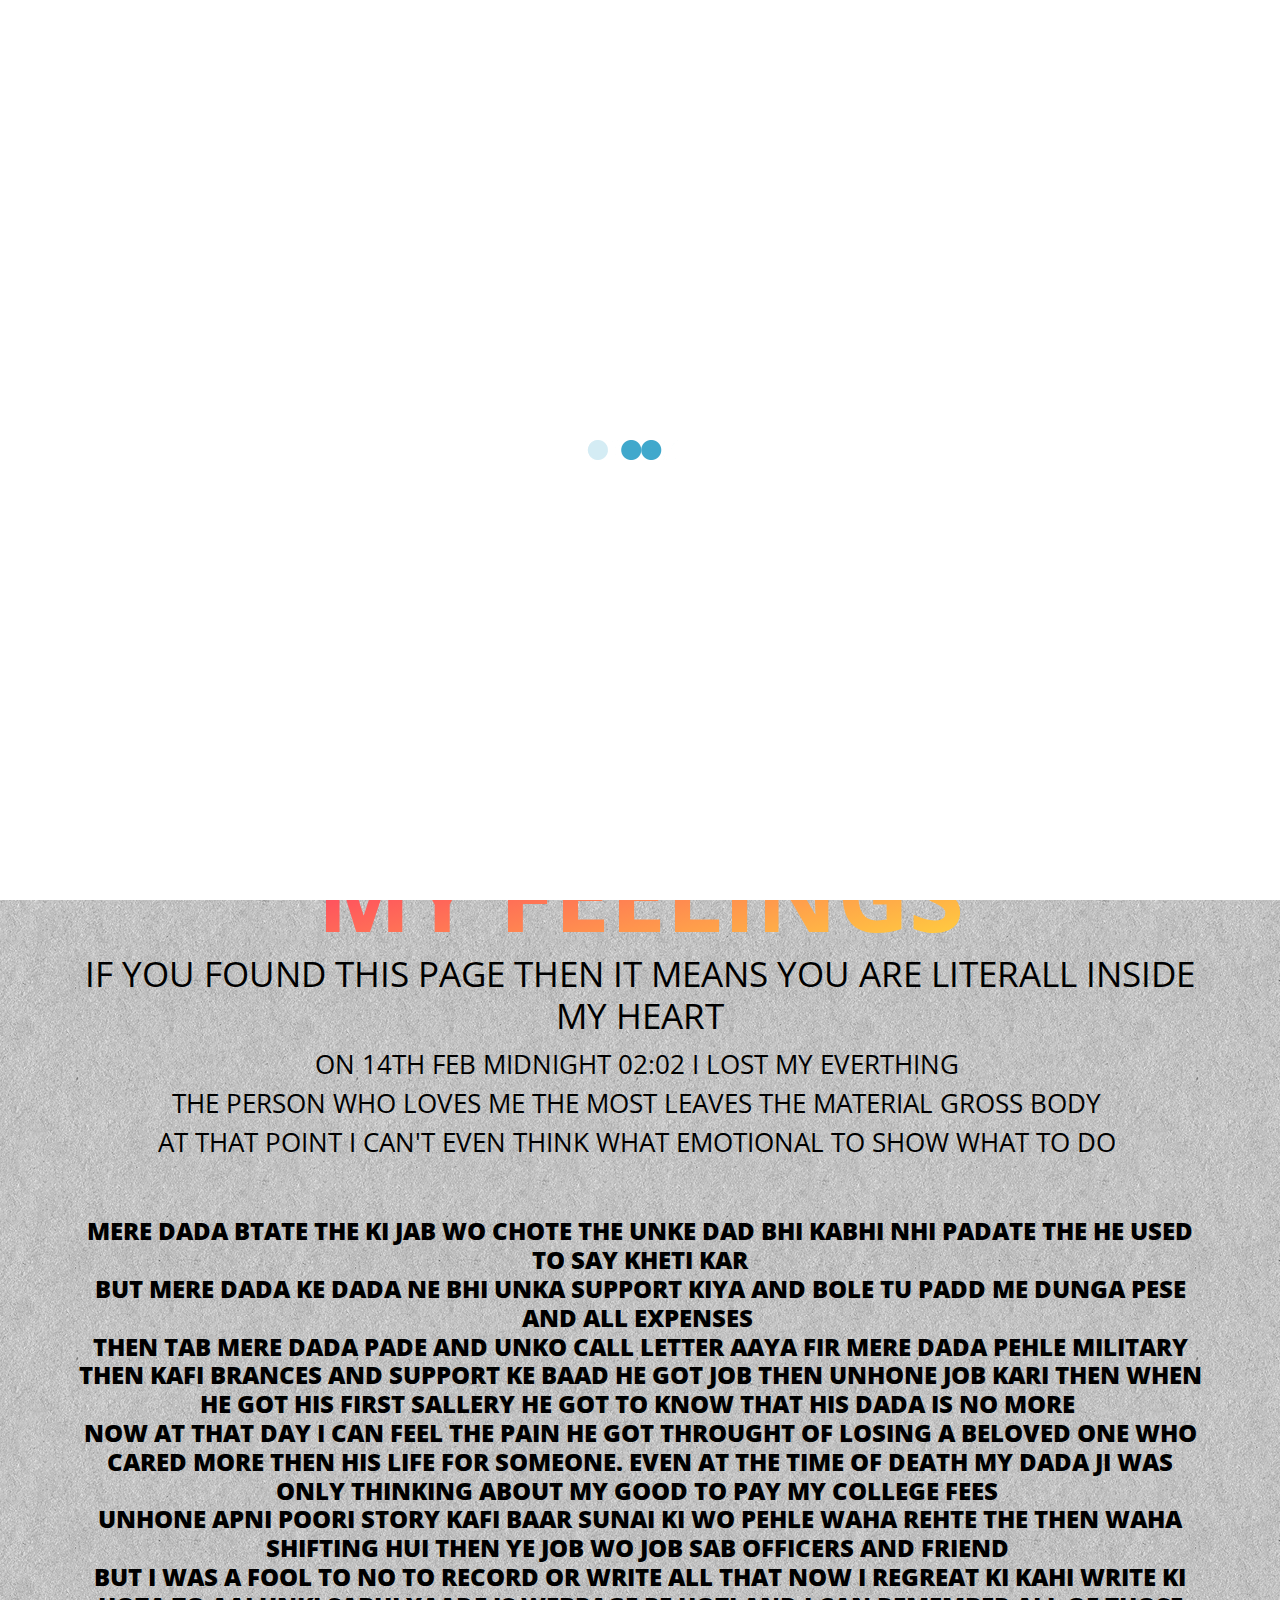
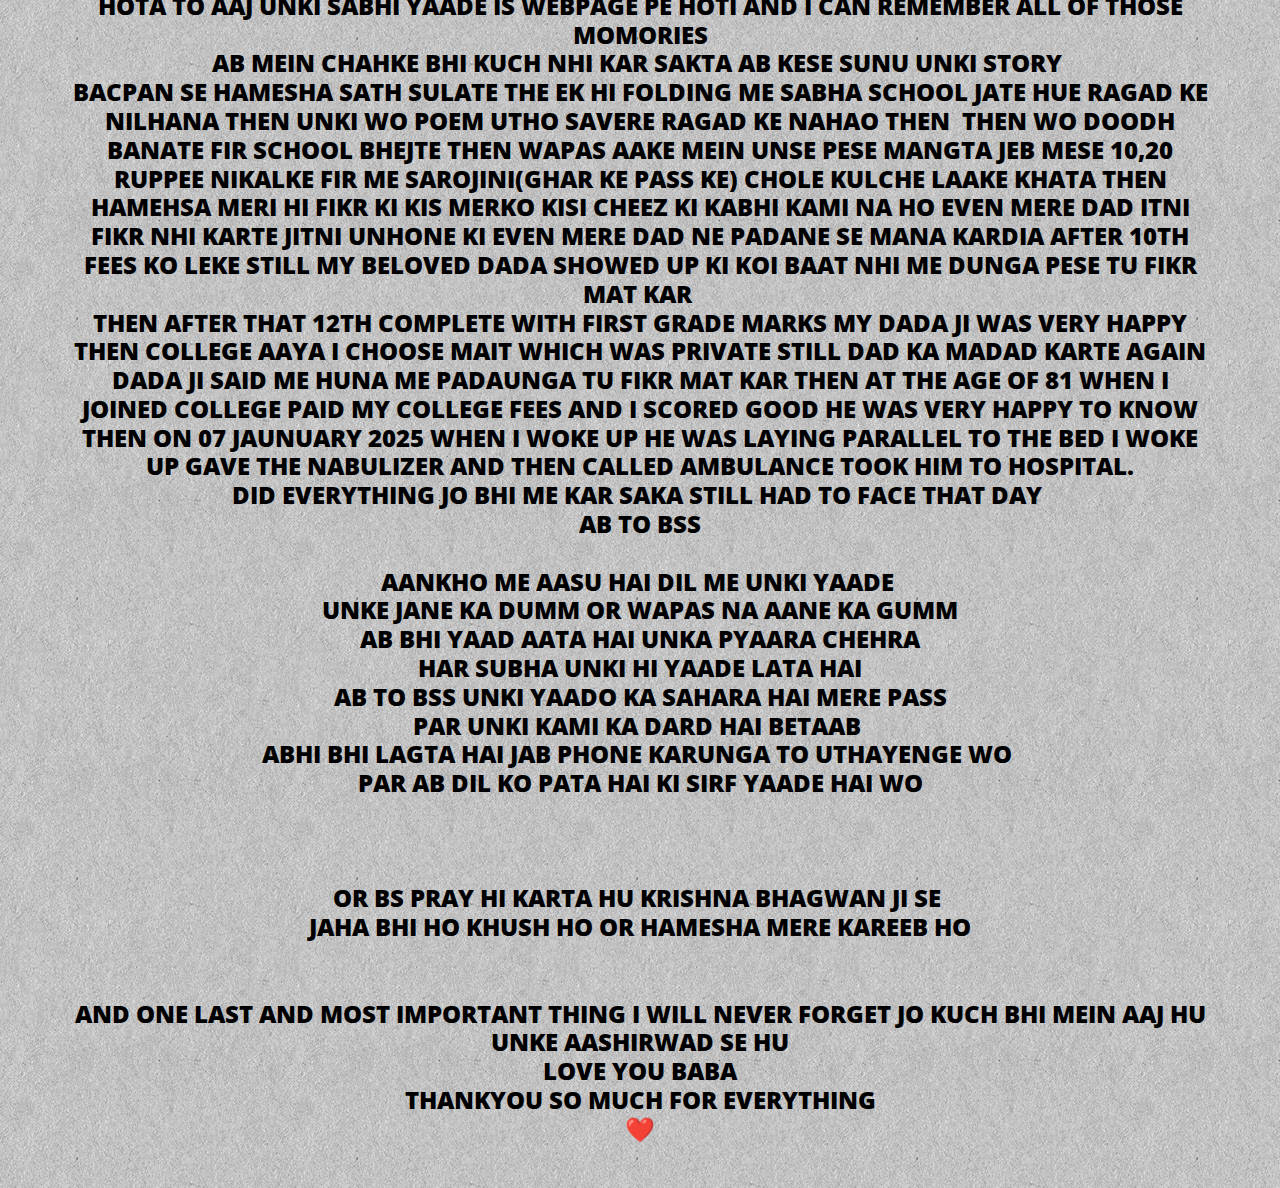
<file: feelings-for-him.html>
<!doctype html>
<html>
<head>
    <meta charset="utf-8">
    <meta name="keywords" content="">
    <meta name="description" content="">
    <meta name="viewport" content="width=device-width, initial-scale=1.0, viewport-fit=cover">
	<meta name="robots" content="index, follow">
    <link rel="shortcut icon" type="image/jpg" href="favicon.jpg">
    
	<link rel="stylesheet" type="text/css" href="./css/bootstrap.min.css?9261">
	<link rel="stylesheet" type="text/css" href="style.css?9374">
	<link rel="stylesheet" type="text/css" href="./css/animate.min.css?8101">
	<link href='https://fonts.googleapis.com/css?family=Open+Sans:400,500,600,800,40&display=swap&subset=latin,latin-ext' rel='stylesheet' type='text/css'>
	<link href='https://fonts.googleapis.com/css?family=Domine&display=swap&subset=latin,latin-ext' rel='stylesheet' type='text/css'>
    <title>Feelings for him</title>


    
<!-- Analytics -->
 
<!-- Analytics END -->
    
</head>
<body>

<!-- Preloader -->
<div id="page-loading-blocs-notifaction" class="page-preloader"></div>
<!-- Preloader END -->


<!-- Main container -->
<div class="page-container">
    
<!-- bloc-0 -->
<div class="bloc bloc-bg-texture texture-paper bgc-7376 d-bloc" id="bloc-0">
	<div class="container bloc-no-padding">
		<div class="row">
			<div class="col">
				<nav class="navbar navbar-light row navbar-expand-md flex-column" role="navigation">
					<div class="container-fluid flex-column">
						<button id="nav-toggle" type="button" class="ui-navbar-toggler navbar-toggler border-0 p-0" aria-expanded="false" aria-label="Toggle navigation" data-bs-toggle="collapse" data-bs-target=".navbar-33343">
							<span class="navbar-toggler-icon"><svg height="32" viewBox="0 0 32 32" width="32"><path class="svg-menu-icon menu-icon-bloc-0-stroke" d="m2 9h28m-28 7h28m-28 7h28" auto-style-class="menu-icon-bloc-0-stroke" data-custom-classes=" menu-icon-bloc-0-stroke"></path></svg></span>
						</button>
						<div class="collapse navbar-collapse navbar-45833 navbar-44110 navbar-35368 navbar-33343  sidebar-nav">
								<ul class="site-navigation nav navbar-nav mx-auto justify-content-center">
									<li class="nav-item">
										<a href="index.html" class="nav-link">Home</a>
									</li>
									<li class="nav-item">
										<a href="contact.html" class="nav-link">CONTACT</a>
									</li>
									<li class="nav-item">
										<a href="gallery.html" class="nav-link">GALLERY</a>
									</li>
									<li class="nav-item">
										<a href="certificate.html" class="nav-link">CERTIFICATE</a>
									</li>
									<li class="nav-item">
										<a href="resume.html" class="nav-link">RESUME</a>
									</li>
								</ul>
							</div>
					</div>
				</nav>
			</div>
		</div>
	</div>
</div>
<!-- bloc-0 END -->

<!-- bloc-19 -->
<div class="bloc bloc-fill-screen l-bloc bloc-bg-texture texture-paper b-parallax" id="bloc-19">
	<div class="container fill-bloc-top-edge">
		<div class="row">
			<div class="col-12">
				<picture><source type="image/webp" srcset="img/lazyload-ph.png" data-srcset="img/smiling%20dadu.webp, img/placeholder-image.png x"><img src="img/lazyload-ph.png" data-src="img/smiling%20dadu.jpg" class="img-fluid img-protected mx-auto d-block lazyload" alt="hath%20jodte%20hue%20dadu%20pic" data-srcset="img/placeholder-image.png x" width="1140" height="757"></picture>
			</div>
		</div>
	</div>
	<div class="container">
		<div class="row">
			<div class="col">
				<h1 class="text-center mg-clear hero-header-text text-fire-gradient">
					MY FEELINGS
				</h1>
				<h3 class="hero-subheader tc-7376 mx-auto d-block text-center">
					IF YOU FOUND THIS PAGE THEN IT MEANS YOU ARE LITERALL INSIDE MY HEART
				</h3>
				<p class="p-4-style text-lg-center tc-7376 text-md-center text-sm-center text-center mx-auto d-block">
					ON 14TH FEB MIDNIGHT 02:02 I LOST MY EVERTHING&nbsp;<br>THE PERSON WHO LOVES ME THE MOST LEAVES THE MATERIAL GROSS BODY&nbsp;<br>AT THAT POINT I CAN'T EVEN THINK WHAT EMOTIONAL TO SHOW WHAT TO DO&nbsp;<br><br>
				</p>
				<h4 class="mb-4 text-lg-center text-md-center text-sm-center mt-3 mx-auto d-block text-center h4-bloc-19-style tc-7376">
					MERE DADA BTATE THE KI JAB WO CHOTE THE UNKE DAD BHI KABHI NHI PADATE THE HE USED TO SAY KHETI KAR<br>BUT MERE DADA KE DADA NE BHI UNKA SUPPORT KIYA AND BOLE TU PADD ME DUNGA PESE AND ALL EXPENSES&nbsp;<br>THEN TAB MERE DADA PADE AND UNKO CALL LETTER AAYA FIR MERE DADA PEHLE MILITARY THEN KAFI BRANCES AND SUPPORT KE BAAD HE GOT JOB THEN UNHONE JOB KARI THEN WHEN HE GOT HIS FIRST SALLERY HE GOT TO KNOW THAT HIS DADA IS NO MORE&nbsp;<br>NOW AT THAT DAY I CAN FEEL THE PAIN HE GOT THROUGHT OF LOSING A BELOVED ONE WHO CARED MORE THEN HIS LIFE FOR SOMEONE. EVEN AT THE TIME OF DEATH MY DADA JI WAS ONLY THINKING ABOUT MY GOOD TO PAY MY COLLEGE FEES&nbsp;<br>UNHONE APNI POORI STORY KAFI BAAR SUNAI KI WO PEHLE WAHA REHTE THE THEN WAHA SHIFTING HUI THEN YE JOB WO JOB SAB OFFICERS AND FRIEND&nbsp;<br>BUT I WAS A FOOL TO NO TO RECORD OR WRITE ALL THAT NOW I REGREAT KI KAHI WRITE KI HOTA TO AAJ UNKI SABHI YAADE IS WEBPAGE PE HOTI AND I CAN REMEMBER ALL OF THOSE MOMORIES<br>AB MEIN CHAHKE BHI KUCH NHI KAR SAKTA AB KESE SUNU UNKI STORY&nbsp;<br>BACPAN SE HAMESHA SATH SULATE THE EK HI FOLDING ME SABHA SCHOOL JATE HUE RAGAD KE NILHANA THEN UNKI WO POEM UTHO SAVERE RAGAD KE NAHAO THEN &nbsp;THEN WO DOODH BANATE FIR SCHOOL BHEJTE THEN WAPAS AAKE MEIN UNSE PESE MANGTA JEB MESE 10,20 RUPPEE NIKALKE FIR ME SAROJINI(GHAR KE PASS KE) CHOLE KULCHE LAAKE KHATA THEN HAMEHSA MERI HI FIKR KI KIS MERKO KISI CHEEZ KI KABHI KAMI NA HO EVEN MERE DAD ITNI FIKR NHI KARTE JITNI UNHONE KI EVEN MERE DAD NE PADANE SE MANA KARDIA AFTER 10TH FEES KO LEKE STILL MY BELOVED DADA SHOWED UP KI KOI BAAT NHI ME DUNGA PESE TU FIKR MAT KAR&nbsp;<br>THEN AFTER THAT 12TH COMPLETE WITH FIRST GRADE MARKS MY DADA JI WAS VERY HAPPY THEN COLLEGE AAYA I CHOOSE MAIT WHICH WAS PRIVATE STILL DAD KA MADAD KARTE AGAIN DADA JI SAID ME HUNA ME PADAUNGA TU FIKR MAT KAR THEN AT THE AGE OF 81 WHEN I JOINED COLLEGE PAID MY COLLEGE FEES AND I SCORED GOOD HE WAS VERY HAPPY TO KNOW THEN ON 07 JAUNUARY 2025 WHEN I WOKE UP HE WAS LAYING PARALLEL TO THE BED I WOKE UP GAVE THE NABULIZER AND THEN CALLED AMBULANCE TOOK HIM TO HOSPITAL.<br>DID EVERYTHING JO BHI ME KAR SAKA STILL HAD TO FACE THAT DAY&nbsp;<br>AB TO BSS<br><br>AANKHO ME AASU HAI DIL ME UNKI YAADE&nbsp;<br>UNKE JANE KA DUMM OR WAPAS NA AANE KA GUMM<br>AB BHI YAAD AATA HAI UNKA PYAARA CHEHRA<br>HAR SUBHA UNKI HI YAADE LATA HAI<br>AB TO BSS UNKI YAADO KA SAHARA HAI MERE PASS<br>PAR UNKI KAMI KA DARD HAI BETAAB&nbsp;<br>ABHI BHI LAGTA HAI JAB PHONE KARUNGA TO UTHAYENGE WO&nbsp;<br>PAR AB DIL KO PATA HAI KI SIRF YAADE HAI WO<br><br><br><br>OR BS PRAY HI KARTA HU KRISHNA BHAGWAN JI SE&nbsp;<br>JAHA BHI HO KHUSH HO OR HAMESHA MERE KAREEB HO<br><br><br>AND ONE LAST AND MOST IMPORTANT THING I WILL NEVER FORGET JO KUCH BHI MEIN AAJ HU UNKE AASHIRWAD SE HU<br>LOVE YOU BABA<br>THANKYOU SO MUCH FOR EVERYTHING<br>❤️<br>
				</h4>
			</div>
		</div>
	</div>
	<div class="container fill-bloc-bottom-edge">
		<div class="row">
			<div class="col-12">
			</div>
		</div>
	</div>
</div>
<!-- bloc-19 END -->

<!-- ScrollToTop Button -->
<button aria-label="Scroll to top button" class="bloc-button btn btn-d scrollToTop" onclick="scrollToTarget('1',this)"><svg xmlns="http://www.w3.org/2000/svg" width="22" height="22" viewBox="0 0 32 32"><path class="scroll-to-top-btn-icon" d="M30,22.656l-14-13-14,13"/></svg></button>
<!-- ScrollToTop Button END-->


</div>
<!-- Main container END -->
    


<!-- Additional JS -->
<script src="./js/bootstrap.bundle.min.js?8229"></script>
<script src="./js/blocs.min.js?4415"></script>
<script src="./js/lazysizes.min.js" defer></script><!-- Additional JS END -->


</body>
</html>
</file>
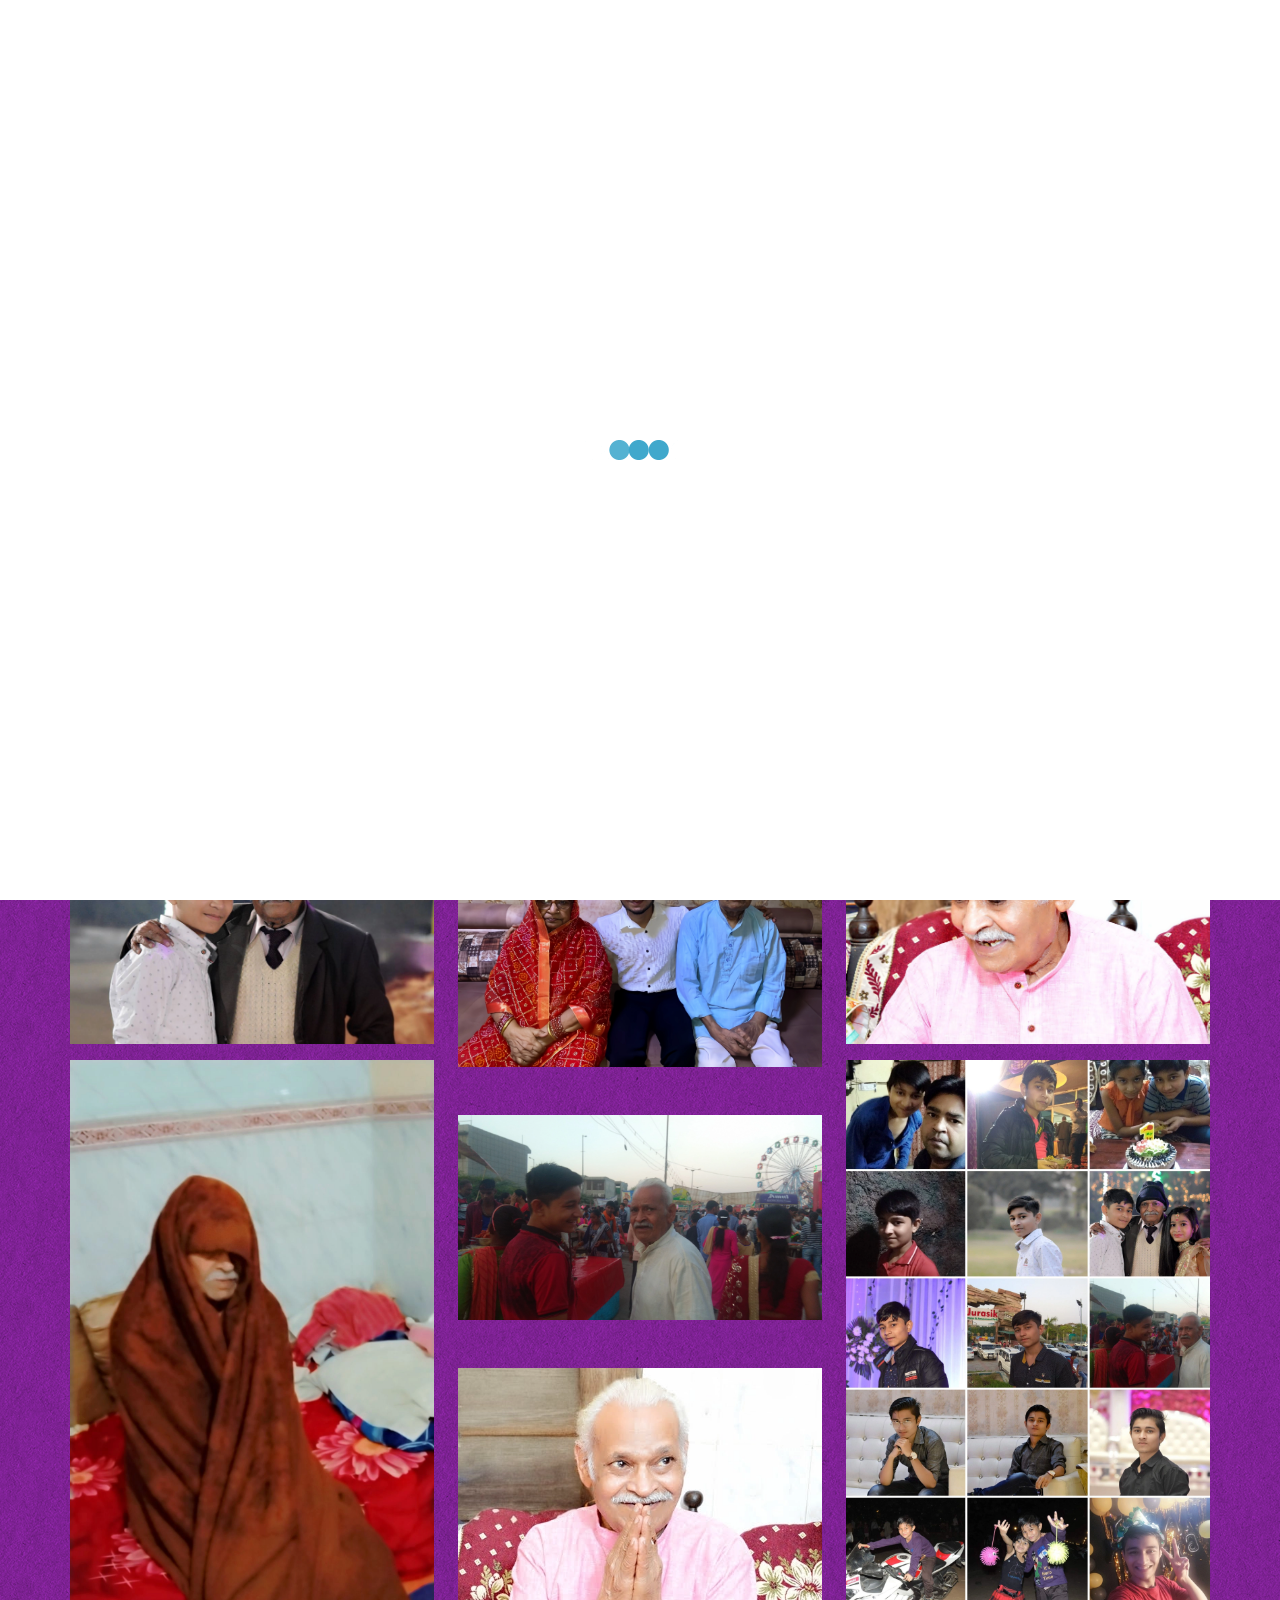
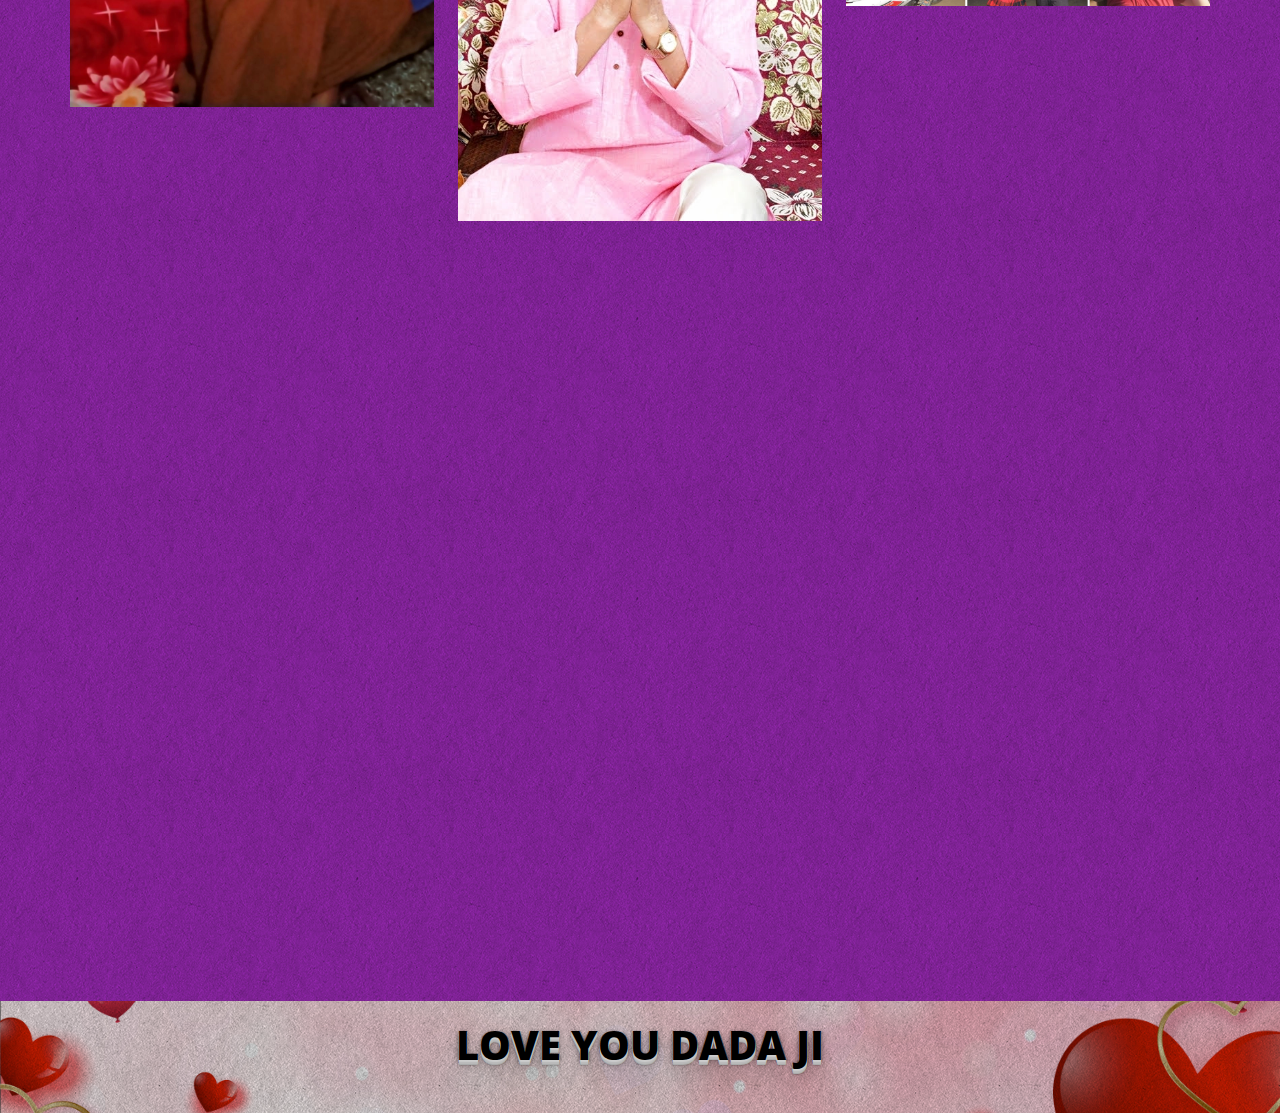
<file: love-you-dada-ji.html>
<!doctype html>
<html>
<head>
    <meta charset="utf-8">
    <meta name="keywords" content="">
    <meta name="description" content="">
    <meta name="viewport" content="width=device-width, initial-scale=1.0, viewport-fit=cover">
	<meta name="robots" content="index, follow">
    <link rel="shortcut icon" type="image/jpg" href="favicon.jpg">
    
	<link rel="stylesheet" type="text/css" href="./css/bootstrap.min.css?9261">
	<link rel="stylesheet" type="text/css" href="style.css?9374">
	<link rel="stylesheet" type="text/css" href="./css/animate.min.css?8101">
	<link href='https://fonts.googleapis.com/css?family=Open+Sans:400,500,600,800,40&display=swap&subset=latin,latin-ext' rel='stylesheet' type='text/css'>
	<link href='https://fonts.googleapis.com/css?family=Domine&display=swap&subset=latin,latin-ext' rel='stylesheet' type='text/css'>
    <title>Love you DADA ji</title>


    
<!-- Analytics -->
 
<!-- Analytics END -->
    
</head>
<body>

<!-- Preloader -->
<div id="page-loading-blocs-notifaction" class="page-preloader"></div>
<!-- Preloader END -->


<!-- Main container -->
<div class="page-container">
    
<!-- bloc-0 -->
<div class="bloc bloc-bg-texture texture-paper bgc-7376 d-bloc" id="bloc-0">
	<div class="container bloc-no-padding">
		<div class="row">
			<div class="col">
				<nav class="navbar navbar-light row navbar-expand-md flex-column" role="navigation">
					<div class="container-fluid flex-column">
						<button id="nav-toggle" type="button" class="ui-navbar-toggler navbar-toggler border-0 p-0" aria-expanded="false" aria-label="Toggle navigation" data-bs-toggle="collapse" data-bs-target=".navbar-33343">
							<span class="navbar-toggler-icon"><svg height="32" viewBox="0 0 32 32" width="32"><path class="svg-menu-icon menu-icon-bloc-0-stroke" d="m2 9h28m-28 7h28m-28 7h28" auto-style-class="menu-icon-bloc-0-stroke" data-custom-classes=" menu-icon-bloc-0-stroke"></path></svg></span>
						</button>
						<div class="collapse navbar-collapse navbar-45833 navbar-44110 navbar-35368 navbar-33343  sidebar-nav">
								<ul class="site-navigation nav navbar-nav mx-auto justify-content-center">
									<li class="nav-item">
										<a href="index.html" class="nav-link">Home</a>
									</li>
									<li class="nav-item">
										<a href="contact.html" class="nav-link">CONTACT</a>
									</li>
									<li class="nav-item">
										<a href="gallery.html" class="nav-link">GALLERY</a>
									</li>
									<li class="nav-item">
										<a href="certificate.html" class="nav-link">CERTIFICATE</a>
									</li>
									<li class="nav-item">
										<a href="resume.html" class="nav-link">RESUME</a>
									</li>
								</ul>
							</div>
					</div>
				</nav>
			</div>
		</div>
	</div>
</div>
<!-- bloc-0 END -->

<!-- bloc-17 -->
<div class="bloc bloc-bg-texture texture-paper bgc-3409 d-bloc" id="bloc-17">
	<div class="container bloc-sm">
		<div class="row voffset-clear-xs">
			<div class="col-12">
				<picture><source type="image/webp" srcset="img/lazyload-ph.png" data-srcset="img/dada%20ji.webp"><img src="img/lazyload-ph.png" data-src="img/dada%20ji.jpg" class="img-fluid img-protected mx-auto d-block img-style lazyload" alt="dada%20ji" width="500" height="680"></picture>
			</div>
		</div>
		<div class="row voffset-clear-xs voffset">
			<div class="col-3 col-4">
				<picture><source type="image/webp" srcset="img/lazyload-ph.png" data-srcset="img/me%20and%20dada.webp"><img src="img/lazyload-ph.png" data-src="img/me%20and%20dada.jpg" class="img-fluid img-protected mx-auto d-block mt-sm-3 mb-sm-3 mt-2 lazyload" alt="me%20and%20dada" width="364" height="242"></picture><picture><source type="image/webp" srcset="img/lazyload-ph.png" data-srcset="img/raat%20ko%20kambal%20mein%20dada%20ji.webp"><img src="img/lazyload-ph.png" data-src="img/raat%20ko%20kambal%20mein%20dada%20ji.jpg" class="img-fluid img-protected mx-auto d-block mb-sm-2 mt-sm-3 mt-3 lazyload" alt="raat%20ko%20kambal%20mein%20dada%20ji" width="364" height="647"></picture><picture><source type="image/webp" srcset="img/lazyload-ph.png" data-srcset="img/wedding.webp"><img src="img/lazyload-ph.png" data-src="img/wedding.jpg" class="img-fluid img-protected mx-auto d-block mt-lg-3 mb-lg-3 mt-3 lazyload" alt="wedding" width="364" height="548"></picture><picture><source type="image/webp" srcset="img/lazyload-ph.png" data-srcset="img/sote%20hue%20dada%20ji.webp"><img src="img/lazyload-ph.png" data-src="img/sote%20hue%20dada%20ji.jpg" class="img-fluid img-protected mx-auto d-block mt-3 lazyload" alt="sote%20hue%20dada%20ji" width="364" height="647"></picture>
			</div>
			<div class="col-3 col-4">
				<picture><source type="image/webp" srcset="img/lazyload-ph.png" data-srcset="img/dada%20dadi.webp"><img src="img/lazyload-ph.png" data-src="img/dada%20dadi.jpg" class="img-fluid img-protected mx-auto d-block mt-2 lazyload" alt="dada%20dadi" width="364" height="273"></picture><picture><source type="image/webp" srcset="img/lazyload-ph.png" data-srcset="img/mela.webp"><img src="img/lazyload-ph.png" data-src="img/mela.jpg" class="img-fluid img-protected mx-auto d-block mb-lg-3 mt-lg-5 mt-sm-3 mb-sm-3 mt-2 lazyload" alt="mela" width="364" height="205"></picture><picture><source type="image/webp" srcset="img/lazyload-ph.png" data-srcset="img/hath%20jodte%20hue%20dadu%20pic.webp"><img src="img/lazyload-ph.png" data-src="img/hath%20jodte%20hue%20dadu%20pic.jpg" class="img-fluid img-protected mx-auto d-block mb-lg-3 mt-lg-5 mt-sm-3 mb-sm-3 mt-3 mb-3 lazyload" alt="hath%20jodte%20hue%20dadu%20pic" width="364" height="454"></picture><picture><source type="image/webp" srcset="img/lazyload-ph.png" data-srcset="img/my%20birthday%20pic.webp"><img src="img/lazyload-ph.png" data-src="img/my%20birthday%20pic.jpg" class="img-fluid img-protected mx-auto d-block mt-sm-3 mb-sm-3 lazyload" alt="me%20and%20dada%20ji" width="364" height="485"></picture><picture><source type="image/webp" srcset="img/lazyload-ph.png" data-srcset="img/amma%20baba.webp"><img src="img/lazyload-ph.png" data-src="img/amma%20baba.jpeg" class="img-fluid img-protected mx-auto d-block mt-2 lazyload" alt="amma%20baba.jpeg" width="364" height="362"></picture>
			</div>
			<div class="col-3 col-4">
				<a href="feelings-for-him.html"><picture><source type="image/webp" srcset="img/lazyload-ph.png" data-srcset="img/smiling%20dadu.webp"><img src="img/lazyload-ph.png" data-src="img/smiling%20dadu.jpg" class="img-fluid img-protected mx-auto d-block mt-sm-3 mb-sm-3 mt-2 lazyload" alt="smiling%20dadu" width="364" height="242"></picture></a><picture><source type="image/webp" srcset="img/lazyload-ph.png" data-srcset="img/BeautyPlus_20171228211509_save-COLLAGE.webp"><img src="img/lazyload-ph.png" data-src="img/BeautyPlus_20171228211509_save-COLLAGE.jpg" class="img-fluid img-protected mx-auto d-block mt-lg-2 mb-lg-2 mt-sm-3 mb-sm-3 mt-2 mb-2 lazyload" alt="BeautyPlus_20171228211509_save COLLAGE" width="364" height="546"></picture><picture><source type="image/webp" srcset="img/lazyload-ph.png" data-srcset="img/snapchat%20sote%20hue.webp"><img src="img/lazyload-ph.png" data-src="img/snapchat%20sote%20hue.jpg" class="img-fluid img-protected mx-auto d-block mt-lg-3 mb-2 mt-2 lazyload" alt="snapchat%20sote%20hue" width="364" height="647"></picture><picture><source type="image/webp" srcset="img/lazyload-ph.png" data-srcset="img/hospital%20mein.webp"><img src="img/lazyload-ph.png" data-src="img/hospital%20mein.jpg" class="img-fluid img-protected mx-auto d-block lazyload" alt="hospital%20mein" width="364" height="760"></picture>
			</div>
		</div>
	</div>
</div>
<!-- bloc-17 END -->

<!-- bloc-19 -->
<div class="bloc bgc-3409 bg-heart-20background d-bloc bloc-bg-texture texture-paper" id="bloc-19">
	<div class="container bloc-no-padding bloc-sm-lg">
		<div class="row">
			<div class="col-sm-10 offset-sm-1 col-md-8 offset-md-2 col-lg-6 offset-lg-3 text-start">
				<h1 class="mb-4 text-lg-center mx-auto d-block text-md-center threeD-t text-sm-center text-center h1-love-you-baba-style tc-7376">
					LOVE YOU DADA JI
				</h1>
			</div>
		</div>
	</div>
</div>
<!-- bloc-19 END -->

<!-- ScrollToTop Button -->
<button aria-label="Scroll to top button" class="bloc-button btn btn-d scrollToTop" onclick="scrollToTarget('1',this)"><svg xmlns="http://www.w3.org/2000/svg" width="22" height="22" viewBox="0 0 32 32"><path class="scroll-to-top-btn-icon" d="M30,22.656l-14-13-14,13"/></svg></button>
<!-- ScrollToTop Button END-->


</div>
<!-- Main container END -->
    


<!-- Additional JS -->
<script src="./js/bootstrap.bundle.min.js?8229"></script>
<script src="./js/blocs.min.js?4415"></script>
<script src="./js/lazysizes.min.js" defer></script><!-- Additional JS END -->


</body>
</html>
</file>
<file: style.css>
/*-----------------------------------------------------------------------------------
	Singh
	About: A shiny new website.
	Author: Harsh Singh
	Version: 1.0
	Built with Blocs
-----------------------------------------------------------------------------------*/
body{
	margin:0;
	padding:0;
    background:#FFFFFF;
    overflow-x:hidden;
    -webkit-font-smoothing: antialiased;
    -moz-osx-font-smoothing: grayscale;
}
.page-container{overflow: hidden;} /* Prevents unwanted scroll space when scroll FX used. */
a,button{transition: background .3s ease-in-out;outline: none!important;} /* Prevent blue selection glow on Chrome and Safari */
a:hover{text-decoration: none; cursor:pointer;}
.scroll-fx-lock-init{position:fixed!important;top: 0;bottom: 0;left: :0;right: 0;z-index:99999;} /* ScrollFX Lock */
.blocs-grid-container{display: grid!important;grid-template-columns: 1fr 1fr;grid-template-rows: auto auto;column-gap: 1.5rem;row-gap: 1.5rem;} /* CSS Grid */
nav .dropdown-menu .nav-link{color:rgba(0,0,0,0.6)!important;} /* Maintain Downdown Menu Link Color in Navigation */
[data-bs-theme="dark"] nav .dropdown-menu .nav-link{color:var(--bs-dropdown-link-color)!important;} /* Maintain Downdown Menu Link Color in Navigation in Darkmode */


/* Preloader */

.page-preloader{position: fixed;top: 0;bottom: 0;width: 100%;z-index:100000;background:#FFFFFF url("img/pageload-spinner.gif") no-repeat center center;animation-name: preloader-fade;animation-delay: 2s;animation-duration: 0.5s;animation-fill-mode: both;}
.preloader-complete{animation-delay:0.1s;}
@keyframes preloader-fade {0% {opacity: 1;visibility: visible;}100% {opacity: 0;visibility: hidden;}}

/* = Blocs
-------------------------------------------------------------- */

.bloc{
	width:100%;
	clear:both;
	background: 50% 50% no-repeat;
	padding:0 20px;
	-webkit-background-size: cover;
	-moz-background-size: cover;
	-o-background-size: cover;
	background-size: cover;
	position:relative;
	display:flex;
}
.bloc .container{
	padding-left:0;
	padding-right:0;
	position:relative;
}


/* Sizes */

.bloc-xxl{
	padding:200px 20px;
}
.bloc-lg{
	padding:100px 20px;
}
.bloc-md{
	padding:50px 20px;
}
.bloc-sm{
	padding:20px;
}

/* = Full Screen Blocs 
-------------------------------------------------------------- */

.bloc-fill-screen{
	min-height:100vh;
	display: flex;
	flex-direction: column;
	padding-top:20px;
	padding-bottom:20px;
}
.bloc-fill-screen > .container{
	align-self: flex-middle;
	flex-grow: 1;
	display: flex;
	flex-wrap: wrap;
}
.bloc-fill-screen > .container > .row{
	flex-grow: 1;
	align-self: center;
	width:100%;
}
.bloc-fill-screen .fill-bloc-top-edge, .bloc-fill-screen .fill-bloc-bottom-edge{
	flex-grow: 0;
}
.bloc-fill-screen .fill-bloc-top-edge{
	align-self: flex-start;
}
.bloc-fill-screen .fill-bloc-bottom-edge{
	align-self: flex-end;
}


/* Bloc Mask */

.bloc-bg-mask{
	position: absolute;
	width:100%;
	height: 100%;
	text-align:center;
	left:0;
	right:0;
	top:0;
	bottom:0;
	z-index: 0;
	display: flex;
	pointer-events: none;
	align-items: flex-start;
}
.svg-mask{
	width:100%;
	height: 100%;
	fill-rule: evenodd;
	fill:#000000;
}


/* Background Textures */

.bloc-bg-texture::before{
	content:"";
	background-size: 2px 2px;
	position: absolute;
	top: 0;
	bottom: 0;
	left:0;
	right:0;
}
.texture-paper::before{
	background: url("img/texture-paper.png");
	background-size: 280px 280px;
}
.texture-darken::before{
	background: rgba(0,0,0,0.5);
}


/* Background Effects */

.parallax__container {
	clip: rect(0, auto, auto, 0);
	height: 100%;
	left: 0;
	overflow: hidden;
	position: absolute;
	top: 0;
	width: 100%;
	z-index:-1;
}
.parallax {
	position: fixed;
	top: 0;
	-webkit-transform: translate3d(0, 0, 0);
	transform: translate3d(0, 0, 0);
	-webkit-transform-style: preserve-3d;
	transform-style: preserve-3d;
	width: 100%;
	background-position: center;
	background-repeat: no-repeat;
	background-size: cover;
}


/* Dark theme */

.d-bloc{
	color:rgba(255,255,255,.7);
}
.d-bloc button:hover{
	color:rgba(255,255,255,.9);
}
.d-bloc .icon-round,.d-bloc .icon-square,.d-bloc .icon-rounded,.d-bloc .icon-semi-rounded-a,.d-bloc .icon-semi-rounded-b{
	border-color:rgba(255,255,255,.9);
}
.d-bloc .divider-h span{
	border-color:rgba(255,255,255,.2);
}
.d-bloc .a-btn,.d-bloc .navbar a, .d-bloc a .icon-sm, .d-bloc a .icon-md, .d-bloc a .icon-lg, .d-bloc a .icon-xl, .d-bloc h1 a, .d-bloc h2 a, .d-bloc h3 a, .d-bloc h4 a, .d-bloc h5 a, .d-bloc h6 a, .d-bloc p a{
	color:rgba(255,255,255,.6);
}
.d-bloc .a-btn:hover,.d-bloc .navbar a:hover,.d-bloc a:hover .icon-sm, .d-bloc a:hover .icon-md, .d-bloc a:hover .icon-lg, .d-bloc a:hover .icon-xl, .d-bloc h1 a:hover, .d-bloc h2 a:hover, .d-bloc h3 a:hover, .d-bloc h4 a:hover, .d-bloc h5 a:hover, .d-bloc h6 a:hover, .d-bloc p a:hover{
	color:rgba(255,255,255,1);
}
.d-bloc .navbar-toggle .icon-bar{
	background:rgba(255,255,255,1);
}
.d-bloc .btn-wire,.d-bloc .btn-wire:hover{
	color:rgba(255,255,255,1);
	border-color:rgba(255,255,255,1);
}
.d-bloc .card{
	color:rgba(0,0,0,.5);
}
.d-bloc .card button:hover{
	color:rgba(0,0,0,.7);
}
.d-bloc .card icon{
	border-color:rgba(0,0,0,.7);
}
.d-bloc .card .divider-h span{
	border-color:rgba(0,0,0,.1);
}
.d-bloc .card .a-btn{
	color:rgba(0,0,0,.6);
}
.d-bloc .card .a-btn:hover{
	color:rgba(0,0,0,1);
}
.d-bloc .card .btn-wire, .d-bloc .card .btn-wire:hover{
	color:rgba(0,0,0,.7);
	border-color:rgba(0,0,0,.3);
}


/* Light theme */

.d-bloc .card,.l-bloc{
	color:rgba(0,0,0,.5);
}
.d-bloc .card button:hover,.l-bloc button:hover{
	color:rgba(0,0,0,.7);
}
.l-bloc .icon-round,.l-bloc .icon-square,.l-bloc .icon-rounded,.l-bloc .icon-semi-rounded-a,.l-bloc .icon-semi-rounded-b{
	border-color:rgba(0,0,0,.7);
}
.d-bloc .card .divider-h span,.l-bloc .divider-h span{
	border-color:rgba(0,0,0,.1);
}
.d-bloc .card .a-btn,.l-bloc .a-btn,.l-bloc .navbar a,.l-bloc a .icon-sm, .l-bloc a .icon-md, .l-bloc a .icon-lg, .l-bloc a .icon-xl, .l-bloc h1 a, .l-bloc h2 a, .l-bloc h3 a, .l-bloc h4 a, .l-bloc h5 a, .l-bloc h6 a, .l-bloc p a{
	color:rgba(0,0,0,.6);
}
.d-bloc .card .a-btn:hover,.l-bloc .a-btn:hover,.l-bloc .navbar a:hover, .l-bloc a:hover .icon-sm, .l-bloc a:hover .icon-md, .l-bloc a:hover .icon-lg, .l-bloc a:hover .icon-xl, .l-bloc h1 a:hover, .l-bloc h2 a:hover, .l-bloc h3 a:hover, .l-bloc h4 a:hover, .l-bloc h5 a:hover, .l-bloc h6 a:hover, .l-bloc p a:hover{
	color:rgba(0,0,0,1);
}
.l-bloc .navbar-toggle .icon-bar{
	color:rgba(0,0,0,.6);
}
.d-bloc .card .btn-wire,.d-bloc .card .btn-wire:hover,.l-bloc .btn-wire,.l-bloc .btn-wire:hover{
	color:rgba(0,0,0,.7);
	border-color:rgba(0,0,0,.3);
}

/* Row Margin Offsets */

.voffset{
	margin-top:30px;
}


/* = NavBar
-------------------------------------------------------------- */

/* Navbar Icon */
.svg-menu-icon{
	fill: none;
	stroke: rgba(0,0,0,0.5);
	stroke-width: 2px;
	fill-rule: evenodd;
}
.navbar-dark .svg-menu-icon{
	stroke: rgba(255,255,255,0.5);
}
.menu-icon-thin-bars{
	stroke-width: 1px;
}
.menu-icon-thick-bars{
	stroke-width: 5px;
}
.menu-icon-rounded-bars{
	stroke-width: 3px;
	stroke-linecap: round;
}
.menu-icon-filled{
	fill: rgba(0,0,0,0.5);
	stroke-width: 0px;
}
.navbar-dark .menu-icon-filled{
	fill: rgba(255,255,255,0.5);
}
.navbar-toggler-icon{
	background: none!important;
	pointer-events: none;
	width: 33px;
	height: 33px;
}

/* Nav Special Classes */
.nav-special{
	overflow-y:scroll;
}
.nav-special .site-navigation{
	top:0;
	left:0;
	width:100%;
	position: relative!important;
	max-width: 100%!important;
	z-index: 1000;
}
.nav-special .nav > li{
	width:100%;
	background: none!important;
	border:0!important;
}
.nav-special.collapsing{
	-webkit-transition: none;
	transition: none;
	height:100%!important;
	background: none!important;
}
.nav-special .navbar-nav .dropdown-menu.show{
	position: relative!important;
	transform: none!important;
	float: none;
	width: 100%;
	margin-top: 0;
	background-color: transparent;
	-webkit-box-shadow: none;
	box-shadow: none;
	border: 0;
}
.nav-special .nav .dropdown-menu .nav-link{
	color:#FFF;
}
.blocsapp-special-menu{
	position: absolute;
	z-index:10000;
}
.nav-special.fullscreen-nav .caret,.nav-special.fullscreen-nav .dropdown-menu .dropdown .caret{
	border-width: 8px;
}
.nav-special .navbar-nav .show>.nav-link{
	color:#FFF;
}

/* Animate Menu Symbol */
.navbar-toggle{
	transition: all .1s linear;
}
.selected-nav{
	opacity: 0;
	transform: scale(0.3);
	transition: all .1s linear;
}


/* Special Menu Close Button */
.close-special-menu{
	position: absolute;
	display: block;
	width: 25px;
	height:25px;
	top:16px;
	right:10px;
	z-index: 10000;
}
.nav-invert .sidebar-nav .close-special-menu{
	left:260px;
}
.close-special-menu .close-icon{
	display: block;
	width:100%;
	height:1px;
	transform: rotate(45deg);
	margin-top:12px;
}
.close-special-menu .close-icon:after{
	content:"";
	display:inherit;
	width:inherit;
	height:inherit;
	background: inherit;
	transform: rotate(90deg);
}
.lock-scroll{
	overflow:hidden;
	transition: background .3s linear;
}
.nav-special::-webkit-scrollbar{
	-webkit-appearance: none;
	width:0;
	height:0;
}
.nav-special .dropdown-menu .dropdown .caret{
	border-top-color: rgba(255,255,255,.8);
	border-right-color: transparent;
	border-bottom-color: transparent;
	border-left-color: transparent;
	margin: 0 0 0 5px;
	float: none;
}
.blocsapp-special-menu .site-navigation.pull-right{
	float:none!important;
}

/* Nav Special Close Button */
.close-special-menu .close-icon{
	background:#fff;
}
.blocsapp-special-menu blocsnav{
	background: #000;
}

/* Side Bar Navigation */
.nav-special.sidebar-nav{
	position: fixed;
	right: -300px;
	top: 0;
	bottom: 0;
	width: 300px;
	z-index: 1000;
	transition: all .2s linear;
}
.nav-invert .nav-special.sidebar-nav{
	right: auto;
	left: -300px;
}
 .nav-special.sidebar-nav .site-navigation{
	margin-top:15px;
	padding-left:15px;
}
.nav-special.sidebar-nav .nav > li a{
	color:rgba(255,255,255,.8);
}
 .nav-special.sidebar-nav .nav > li a:hover{
	color:#FFF;
}
 .open.nav-special.sidebar-nav{
	right: 0;
	transition: all .2s linear;
}
.nav-invert .open.nav-special.sidebar-nav{
	left: 0;
	transition: all .2s linear;
}
.navbar-toggler:focus{
	box-shadow:none;
}
;
	
/* Content Tint */
.content-tint{
	z-index: -1;
	transition: background .2s linear;
}
.content-tint.on{
	display: block;
	position: fixed;
	right: 0;
	top: 0;
	bottom: 0;
	width: 100%;
	background: transparent;
	z-index: 1001;
	background:rgba(0,0,0,.4);
}
.content-tint.on:hover{
	background:rgba(0,0,0,.1);
}
.navbar-toggle.menu-icon-rounded-bars{
	margin-top:7px!important;
}
/* Handle Multi Level Navigation */
.dropdown-menu .dropdown-menu{
	border:none}
@media (min-width:576px){
	
.navbar-expand-sm .dropdown-menu .dropdown-menu{
	border:1px solid rgba(0,0,0,.15);
	position:absolute;
	left:100%;
	top:-7px}.navbar-expand-sm .dropdown-menu .submenu-left{
	right:100%;
	left:auto}}@media (min-width:768px){
	.navbar-expand-md .dropdown-menu .dropdown-menu{
	border:1px solid rgba(0,0,0,.15);
	border:1px solid rgba(0,0,0,.15);
	position:absolute;
	left:100%;
	top:-7px}.navbar-expand-md .dropdown-menu .submenu-left{
	right:100%;
	left:auto}}@media (min-width:992px){
	.navbar-expand-lg .dropdown-menu .dropdown-menu{
	border:1px solid rgba(0,0,0,.15);
	position:absolute;
	left:100%;
	top:-7px}.navbar-expand-lg .dropdown-menu .submenu-left{
	right:100%;
	left:auto}
}
/* = Bric adjustment margins
-------------------------------------------------------------- */

.mg-clear{
	margin:0;
}
.mg-md{
	margin-top:10px;
	margin-bottom:20px;
}

/* = Buttons
-------------------------------------------------------------- */

.btn-d,.btn-d:hover,.btn-d:focus{
	color:#FFF;
	background:rgba(0,0,0,.3);
}

/* Prevent ugly blue glow on chrome and safari */
button{
	outline: none!important;
}

.btn-rd{
	border-radius: 40px;
}
.btn-glossy{
	border:1px solid rgba(0,0,0,.09);
	border-bottom-color:rgba(0,0,0,.2);
	text-shadow:0 1px 0 rgba(0,0,1,.2);
	box-shadow: 0 1px 3px rgba(0,0,1,.35), inset 0 1px 0 0 rgba(255,255,255,.4), inset 0 1px 0 2px rgba(255,255,255,.08);
	background-image: -moz-linear-gradient(bottom, rgba(0,0,0,.07) 0%, rgba(255,255,255,.07) 100%);
	 background-image: -o-linear-gradient(bottom, rgba(0,0,0,.07) 0%, rgba(255,255,255,.07) 100%);
	background-image: -webkit-linear-gradient(bottom, rgba(0,0,0,.07) 0%, rgba(255,255,255,.07) 100%);
	background-image: linear-gradient(bottom, rgba(0,0,0,.07) 0%, rgba(255,255,255,.07) 100%);
}
.a-block{
	width:100%;
	text-align:left;
	display: inline-block;
}
.text-center .a-block{
	text-align:center;
}
.btn .caret{
	margin:0 0 0 5px}.dropdown a .caret{
	margin:0 0 0 5px}.btn-dropdown .dropdown-menu .dropdown{
	padding: 3px 20px;
}


/*  Image Protection */
.img-protected{
	-webkit-touch-callout: none;
}

/* = Text & Icon Styles
-------------------------------------------------------------- */
.pressed-t{
	text-shadow:0 1px 0 #FFF;
}
.glow-t{
	text-shadow:0 0 10px #FFF;
}
.threeD-t{
	text-shadow:0 1px 0 #ccc,0 2px 0 #c9c9c9,0 3px 0 #bbb,0 4px 0 #b9b9b9, 0 5px 0 #aaa, 0 6px 1px rgba(0,0,0,.1), 0 0 5px rgba(0,0,0,.1), 0 1px 3px rgba(0,0,0,.3), 0 3px 5px rgba(0,0,0,.2), 0 5px 10px rgba(0,0,0,.25),0 20px 20px rgba(0,0,0,.15);
}


.card-sq, .card-sq .card-header, .card-sq .card-footer{
	border-radius:0;
}
.card-rd{
	border-radius:30px;
}
.card-rd .card-header{
	border-radius:29px 29px 0 0;
}
.card-rd .card-footer{
	border-radius:0 0 29px 29px;
}
/* = Masonary
-------------------------------------------------------------- */
.card-columns .card {
	margin-bottom: 0.75rem;
}
@media (min-width: 576px) {
	.card-columns {
	-webkit-column-count: 3;
	-moz-column-count: 3;
	column-count: 3;
	-webkit-column-gap: 1.25rem;
	-moz-column-gap: 1.25rem;
	column-gap: 1.25rem;
	orphans: 1;
	widows: 1;
}
.card-columns .card {
	display: inline-block;
	width: 100%;
}
}

/* = Forms
-------------------------------------------------------------- */

.form-control{
	border-color:rgba(0,0,0,.1);
	box-shadow:none;
}



/* ScrollToTop button */

.scrollToTop{
	width:36px;
	height:36px;
	padding:5px;
	position:fixed;
	bottom:20px;
	right:20px;
	opacity:0;
	z-index:999;
	transition: all .3s ease-in-out;
	pointer-events:none;
}
.showScrollTop{
	opacity: 1;
	pointer-events:all;
}
.scroll-to-top-btn-icon{
	fill: none;
	stroke: #fff;
	stroke-width: 2px;
	fill-rule: evenodd;
	stroke-linecap:round;
}
/* = iPad Pro Devices
-------------------------------------------------------------- */

.blocsapp-device-ipad-pro{
	background-repeat:no-repeat;
	background-size:contain;
	background-position:center;
	display:block;
	width:100%;
	height:auto;
	padding:7%}.blocsapp-device-ipad-pro img{
	width:100%;
	height:auto;
	margin:0 auto;
	border-radius:2%/3%}.blocsapp-device-ipad-pro .ratio{
	width:100%;
	left:0;
	border-radius:3%/2%;
}
.blocsapp-device-ipad-pro .ratio::before{
	padding-top: 106.25%;
}
.blocsapp-device-ipad-pro.ipad-pro-portrait{
	padding:9%}.blocsapp-device-ipad-pro.ipad-pro-portrait img{
	border-radius:3%/2%}.blocsapp-device-ipad-pro.ipad-pro-portrait .ratio{
	padding-bottom:35%;
}
.blocsapp-device-ipad-pro.ipad-pro-portrait{
	background-image:url("img/Apple-iPad-Pro-Portrait.png");
	background-image: -webkit-image-set(url("img/Apple-iPad-Pro-Portrait.webp") 1x,
url("img/Apple-iPad-Pro-Portrait.webp") 2x);background-image: image-set(url("img/Apple-iPad-Pro-Portrait.png") 1x,
url("img/Apple-iPad-Pro-Portrait.png") 2x,url("img/Apple-iPad-Pro-Portrait.webp") 1x,
url("img/Apple-iPad-Pro-Portrait.webp") 2x);
}
/* = Lightbox
-------------------------------------------------------------- */

a[data-lightbox]{
	position: relative;
	display: block;
	text-align: center;
}
a[data-lightbox]:hover::before{
	content:"+";
	font-family: "HelveticaNeue-Light", "Helvetica Neue Light", "Helvetica Neue", Helvetica, Arial;
	font-size:32px;
	line-height: 42px;
	width:50px;
	height:50px;
	margin-left:-25px;
	border-radius: 50%;
	background:rgba(0,0,0,.5);
	color:#FFF;
	font-weight:100;
	z-index: 1;
	position: absolute;
	top: 50%;
	left: 50%;
	transform: translateY(-50%);
	-webkit-transform: translateY(-50%);
}
a[data-lightbox]:hover img{
	opacity: 0.6;
	-webkit-animation-fill-mode: none;
	animation-fill-mode:none;
}
.lightbox-caption{
	padding: 20px;
	color: #FFF;
	background: rgba(0,0,0,.5);
	position: absolute;
	left: 16px;
	right: 16px;
	bottom: 0px;
}
.close-lightbox:hover,.next-lightbox:hover, .prev-lightbox:hover{
	background:rgba(0,0,0,.5);
}
.next-lightbox, .prev-lightbox,.close-lightbox{
	position: absolute;
	padding:6px;
	background:rgba(0,0,0,.3);
	line-height:0;
	transition: background .2s ease-in-out;
	border-radius:.25rem;
	border:none;
	z-index:20;
}
.next-lightbox, .prev-lightbox{
	top:45%;
}
.close-lightbox{
	top:20px;
	right:20px;
}
.next-lightbox{
	right:25px;
}
.prev-lightbox{
	left:25px;
}
.lightbox-prev-icon,.lightbox-next-icon,.lightbox-close-icon{
	fill:none;
	stroke: #fff;
	stroke-width: 3px;
	fill-rule: evenodd;
	stroke-linecap:round;
}
.lightbox-close-svg{
	pointer-events:none;
}

/* Hide Object */
.object-hidden{
	display:none;
}

/* = Custom Styling
-------------------------------------------------------------- */

h1,h2,h3,h4,h5,h6,p,label,.btn,a{
	font-family:"Open Sans";
}
.container{
	max-width:1140px;
}
.hero-heading{
	font-size:85px;
}
.sub-header{
	font-size:20px;
}
.logo-style{
	font-size:20px;
	text-transform:uppercase;
	font-family:"Open Sans";
	font-weight:800;
	text-decoration:none;
}
.page-heading{
	font-size:60px;
}
.read-more-link{
	font-size:18px;
	text-decoration:none;
	text-transform:uppercase;
	border-style:double;
	border-width:0px 0px 0px 10px;
	padding-left:10px;
}
.bloc-border{
	border-color:var(--swatch-var-6728)!important;
	border-width:1px 1px 1px 1px;
	border-style:solid;
}
.field-style{
	border-radius:0px 0px 0px 0px;
}
.uppercase-text{
	text-transform:uppercase;
}
.event-grid-style{
	grid-template-columns:1fr;
	row-gap:0px;
}
.grid-event-item{
	grid-template-columns:1fr 1fr 1fr 1fr;
	grid-template-rows:100px;
	justify-items:center;
	align-items:center;
	color:var(--swatch-var-7376)!important;
	column-gap:0px;
}
.black-bg{
	background-color:var(--swatch-var-7376);
	color:var(--swatch-var-6728)!important;
}
.outline-container{
	padding:20px 20px 20px 20px;
	border-style:solid;
	border-color:var(--swatch-var-6728)!important;
	border-width:2px 2px 2px 2px;
}
.gradient-text{
	background:linear-gradient(0deg, transparent  0%, #FFFFFF 64%);
	background-clip:text!important;
	-webkit-background-clip:text!important;
	color:transparent!important;
}
.hero-lower-section{
	margin-bottom:100px;
}
.overlap-grid{
	grid-template-rows:1fr;
	grid-template-columns:2fr 1fr;
	padding:20px 20px 20px 20px;
}
.overlap-col{
	position:absolute;
	top:-40px;
}
.secondary-top{
	border-color:var(--swatch-var-3191)!important;
	border-style:solid;
	border-width:15px 0px 0px 0px;
}
.box-card{
	padding:30px 20px 20px 20px;
}
.primary-top{
	border-width:15px 0px 0px 0px;
	border-color:var(--swatch-var-3409)!important;
	border-style:solid;
}
.price-card{
	padding:40px 40px 40px 40px;
	box-shadow:0.00px 0.00px 25px rgba(0,0,0,0.15);
}
.black-top{
	border-style:solid;
	border-color:var(--swatch-var-7376)!important;
	border-width:15px 0px 0px 0px;
}
.price-text{
	font-size:40px;
}
.price-header{
	font-size:40px;
}
h1,h2,h3,h4,h5,h6{
	font-family:"Open Sans";
	font-weight:800;
}
.overlay-title{
	position:absolute;
	left:0px;
	z-index:1;
	padding:10px 20px 10px 20px;
	background-color:var(--swatch-var-7376);
	bottom:0px;
}
.gallery-item{
	position:relative;
}
.bold-text{
	font-weight:800;
}
.overlay-text{
	font-size:26px;
	font-weight:800;
}
.hero-mask-svg-fill{
	fill:rgba(0,0,0,0.20);
}
.btn{
	font-weight:600;
	text-transform:uppercase;
}
.glass-bg{
	backdrop-filter:blur(10px);
	-webkit-backdrop-filter:blur(10px);
	background-color:rgba(0,0,0,0.30);
}
.navbar-brand img{
	width:100px;
}
.h1-contact-style{
	font-family:"Domine";
}
.h1-highlights-style{
	font-family:"Domine";
	font-size:40px;
}
.h4-style{
	font-family:Helvetica;
}
.h2-style{
	font-family:"Domine";
	font-size:40px;
}
.h4-highlights-style{
	font-family:Helvetica;
}
.h3-style{
	font-family:"Domine";
	font-size:40px;
}
.h4-5-style{
	font-size:40px;
	font-family:"Domine";
}
.p-style{
	font-family:Helvetica;
}
.h5-style{
	font-family:"Domine";
}
.h1-3-style{
	font-family:"Domine";
}
.h1-4-style{
	font-family:"Domine";
}
.h4-6-style{
	font-family:Helvetica;
}
.img-deskt-style{
	width:511px;
	border-radius:0px 0px 0px 0px;
}
.h1-bloc-15-style{
	font-size:30px;
}
.h4-bloc-17-style{
	width:100%;
}
.img-style{
	border-radius:0px 0px 0px 0px;
	width:500px;
}
.hero-header-text{
	font-size:100px;
	font-weight:bold;
}
.hero-subheader{
	font-size:35px;
	font-weight:normal;
}
.pink-bg-gradient{
	background:linear-gradient(140deg, #FF007F, #9255F8);
}
.text-trans-gradient{
	background-clip:text!important;
	-webkit-background-clip:text!important;
	background:linear-gradient(0deg, rgba(255,255,255,0.0), #FFFFFF);
	color:transparent!important;
}
.text-fire-gradient{
	background-clip:text!important;
	-webkit-background-clip:text!important;
	background:linear-gradient(166deg, #FF0072, #FFFF33);
	color:transparent!important;
}
.p-4-style{
	font-size:26px;
}

/* = Colour
-------------------------------------------------------------- */

/* Swatch Variables */
:root{
	
	--swatch-var-7376:rgba(0,0,0,1.00);
	
	--swatch-var-6728:rgba(255,255,255,1.00);
	
	--swatch-var-3409:rgba(166,45,195,1.00);
	
	--swatch-var-6691:rgba(45,39,47,1.00);
	
	--swatch-var-3191:rgba(69,174,241,1.00);
	
	--swatch-var-4494:rgba(255,255,255,0.50);
	
	--swatch-var-95:rgba(0,255,255,0.5);
	
	--swatch-var-6521:rgba(255,255,255,0.498039);
	
	--swatch-var-5783:rgba(0,0,0,0.2);
	
}


/* Background colour styles */

.bgc-7376{
	background-color:var(--swatch-var-7376);
}
.bgc-3409{
	background-color:var(--swatch-var-3409);
}
.bgc-6728{
	background-color:var(--swatch-var-6728);
}

/* Text colour styles */

.tc-6728{
	color:var(--swatch-var-6728)!important;
}
.tc-4494{
	color:var(--swatch-var-4494)!important;
}
.tc-7376{
	color:var(--swatch-var-7376)!important;
}

/* Button colour styles */

.btn-c-7376{
	background:var(--swatch-var-7376);
	color:#FFFFFF!important;
}
.btn-c-7376:hover{
	background:#000000!important;
	color:#FFFFFF!important;
}
.btn-c-3409{
	background:var(--swatch-var-3409);
	color:#FFFFFF!important;
}
.btn-c-3409:hover{
	background:#730090!important;
	color:#FFFFFF!important;
}

/* Link colour styles */

.ltc-6728{
	color:var(--swatch-var-6728)!important;
}
.ltc-6728:hover{
	color:#CCCCCC!important;
}

/* Bloc image backgrounds */

.bg-concert{
	background-image:url("img/concert.jpg");
}
.bg-concert{
	background-image:url("img/concert.jpg");
}
.bg-decks-2{
	background-image:url("img/decks-2.jpg");
	background-image: -webkit-image-set(url("img/decks-2.webp") 1x,
url("img/decks-2.webp") 2x);background-image: image-set(url("img/decks-2.jpg") 1x,
url("img/decks-2.jpg") 2x,url("img/decks-2.webp") 1x,
url("img/decks-2.webp") 2x);
}
.bg-concert{
	background-image:url("img/concert.jpg");
}
.bg-concert{
	background-image:url("img/concert.jpg");
}
.bg-concert{
	background-image:url("img/concert.jpg");
}
.bg-concert{
	background-image:url("img/concert.jpg");
}
.bg-concert{
	background-image:url("img/concert.jpg");
}
.bg-hd-20main{
	background-image:url("img/hd%20main.jpeg");
	background-image: -webkit-image-set(url("img/hd%20main.webp") 1x,
url("img/hd%20main.webp") 2x);background-image: image-set(url("img/hd%20main.jpeg") 1x,
url("img/hd%20main.jpeg") 2x,url("img/hd%20main.webp") 1x,
url("img/hd%20main.webp") 2x);
}
.bg-coding-20{
	background-image:url("img/coding%20.jpg");
	background-image: -webkit-image-set(url("img/coding%20.webp") 1x,
url("img/coding%20.webp") 2x);background-image: image-set(url("img/coding%20.jpg") 1x,
url("img/coding%20.jpg") 2x,url("img/coding%20.webp") 1x,
url("img/coding%20.webp") 2x);
}
.bg-heart-20background{
	background-image:url("img/heart%20background.jpg");
	background-image: -webkit-image-set(url("img/heart%20background.webp") 1x,
url("img/heart%20background.webp") 2x);background-image: image-set(url("img/heart%20background.jpg") 1x,
url("img/heart%20background.jpg") 2x,url("img/heart%20background.webp") 1x,
url("img/heart%20background.webp") 2x);
}

/* = Custom Bric Data
-------------------------------------------------------------- */

.social-link-bric a svg{
	transition: all 0.3s ease-in-out;
}
.social-hover-fade a:hover svg{
	opacity: 0.5;
}
.social-hover-grow a:hover svg{
	transform: scale(1.2);
}
.social-hover-shrink a:hover svg{
	transform: scale(0.9);
}
.social-hover-shadow a:hover svg{
	filter: drop-shadow(0px 6px 2px rgba(0,0,0,0.3));
	overflow: visible;
}


/* = Bloc Padding Multi Breakpoint
-------------------------------------------------------------- */

@media (min-width: 576px) {
    .bloc-xxl-sm{padding:200px 20px;}
    .bloc-xl-sm{padding:150px 20px;}
    .bloc-lg-sm{padding:100px 20px;}
    .bloc-md-sm{padding:50px 20px;}
    .bloc-sm-sm{padding:20px;}
    .bloc-no-padding-sm{padding:0 20px;}
}
@media (min-width: 768px) {
    .bloc-xxl-md{padding:200px 20px;}
    .bloc-xl-md{padding:150px 20px;}
    .bloc-lg-md{padding:100px 20px;}
    .bloc-md-md{padding:50px 20px;}
    .bloc-sm-md{padding:20px 20px;}
    .bloc-no-padding-md{padding:0 20px;}
}
@media (min-width: 992px) {
    .bloc-xxl-lg{padding:200px 20px;}
    .bloc-xl-lg{padding:150px 20px;}
    .bloc-lg-lg{padding:100px 20px;}
    .bloc-md-lg{padding:50px 20px;}
    .bloc-sm-lg{padding:20px;}
    .bloc-no-padding-lg{padding:0 20px;}
}


/* = Mobile adjustments 
-------------------------------------------------------------- */
@media (max-width: 1024px)
{
    .bloc.full-width-bloc, .bloc-tile-2.full-width-bloc .container, .bloc-tile-3.full-width-bloc .container, .bloc-tile-4.full-width-bloc .container{
        padding-left: 0; 
        padding-right: 0;  
    }
}
@media (max-width: 991px)
{
    .container{width:100%;}
    .bloc{padding-left: constant(safe-area-inset-left);padding-right: constant(safe-area-inset-right);} /* iPhone X Notch Support*/
    .bloc-group, .bloc-group .bloc{display:block;width:100%;}
}
@media (max-width: 767px)
{
    .bloc-tile-2 .container, .bloc-tile-3 .container, .bloc-tile-4 .container{
        padding-left:0;padding-right:0;
    }
    .btn-dwn{
       display:none; 
    }
    .voffset{
        margin-top:5px;
    }
    .voffset-md{
        margin-top:20px;
    }
    .voffset-lg{
        margin-top:30px;
    }
    form{
        padding:5px;
    }
    .close-lightbox{
        display:inline-block;
    }
    .blocsapp-device-iphone5{
	   background-size: 216px 425px;
	   padding-top:60px;
	   width:216px;
	   height:425px;
    }
    .blocsapp-device-iphone5 img{
	   width: 180px;
	   height: 320px;
    }
}

@media (max-width: 991px){
	.grid-event-item{
		grid-template-rows:100px;
	}
	.hero-heading{
		font-size:70px;
	}
	.overlap-grid{
	}
	.hero-mask-svg-fill{
	}
	.btn{
	}
	.h1-contact-style{
		font-family:"Domine";
		font-size:45px;
	}
	.h1-highlights-style{
		font-size:20px;
	}
	.h2-style{
		font-size:20px;
	}
	.h4-highlights-style{
		font-size:15px;
	}
	.h4-style{
		font-size:15px;
	}
	.h4-5-style{
		font-size:30px;
	}
	.h4-6-style{
		font-size:20px;
	}
	.row-navigation-style{
		width:100%;
	}
	.hero-header-text{
		font-size:140px;
	}
	.hero-subheader{
		font-size:30px;
	}
	.img-bloc-10-style{
		width:223px;
	}
	.h1-love-you-baba-style{
		font-size:35px;
	}
	
}

@media (max-width: 767px){
	.logo-style{
		font-size:25px;
	}
	.page-heading{
		font-size:50px;
	}
	.hero-heading{
		font-size:50px;
	}
	.grid-event-item{
		grid-template-rows:80px;
	}
	.overlay-text{
		font-size:22px;
	}
	.menu-icon-stroke{
		stroke:var(--swatch-var-6728)!important;
		fill:var(--swatch-var-6728)!important;
	}
	.hero-lower-section{
		margin-bottom:80px;
	}
	.hero-mask-svg-fill{
	}
	.glass-bg{
	}
	.row-style{
		width:100%;
	}
	.menu-icon-bloc-1-stroke{
		stroke:var(--swatch-var-6728)!important;
		fill:var(--swatch-var-6728)!important;
	}
	.menu-icon-bloc-0-stroke{
		stroke:var(--swatch-var-6728)!important;
		fill:var(--swatch-var-6728)!important;
	}
	.hero-header-text{
		font-size:100px;
	}
	.hero-subheader{
		font-size:22px;
	}
	.h1-love-you-baba-style{
		font-size:25px;
	}
	.sidebar-nav{
		width:230px!important;
	}
	.nav-special.sidebar-nav .nav > li{
		width:80%;
	}
	.nav-invert .sidebar-nav .close-special-menu{
		left:200px;
	}
	
}

@media (max-width: 575px){
	.page-heading{
		font-size:40px;
	}
	.logo-style{
	}
	.grid-event-item{
		grid-template-columns:1fr 1fr;
		grid-template-rows:50px 50px;
	}
	.sub-header{
		font-size:18px;
	}
	.hero-mask-svg-fill{
		fill:rgba(0,0,0,0.70);
	}
	.overlay-text{
		font-size:14px;
	}
	.overlap-col{
		top:-75px;
	}
	.price-card{
		padding:20px 20px 20px 20px;
	}
	.overlap-grid{
		grid-template-columns:1fr;
	}
	.h1-contact-style{
		font-family:"Domine";
		font-size:25px;
	}
	.navbar-brand img{
		width:50px;
	}
	.menu-icon-bloc-1-stroke{
		stroke:var(--swatch-var-7376)!important;
		fill:var(--swatch-var-7376)!important;
	}
	.h3-style{
		font-size:25px;
	}
	.h4-4-style{
		font-size:15px;
	}
	.h4-5-style{
		font-size:24px;
	}
	.h4-6-style{
		font-size:15px;
	}
	.menu-icon-bloc-0-stroke{
		stroke:var(--swatch-var-6728)!important;
		fill:var(--swatch-var-6728)!important;
	}
	.hero-header-text{
		font-size:50px;
	}
	.p-4-style{
		font-size:15px;
	}
	.h4-bloc-19-style{
		font-size:15px;
	}
	.h1-love-you-baba-style{
		font-size:20px;
	}
	
}
</file>
